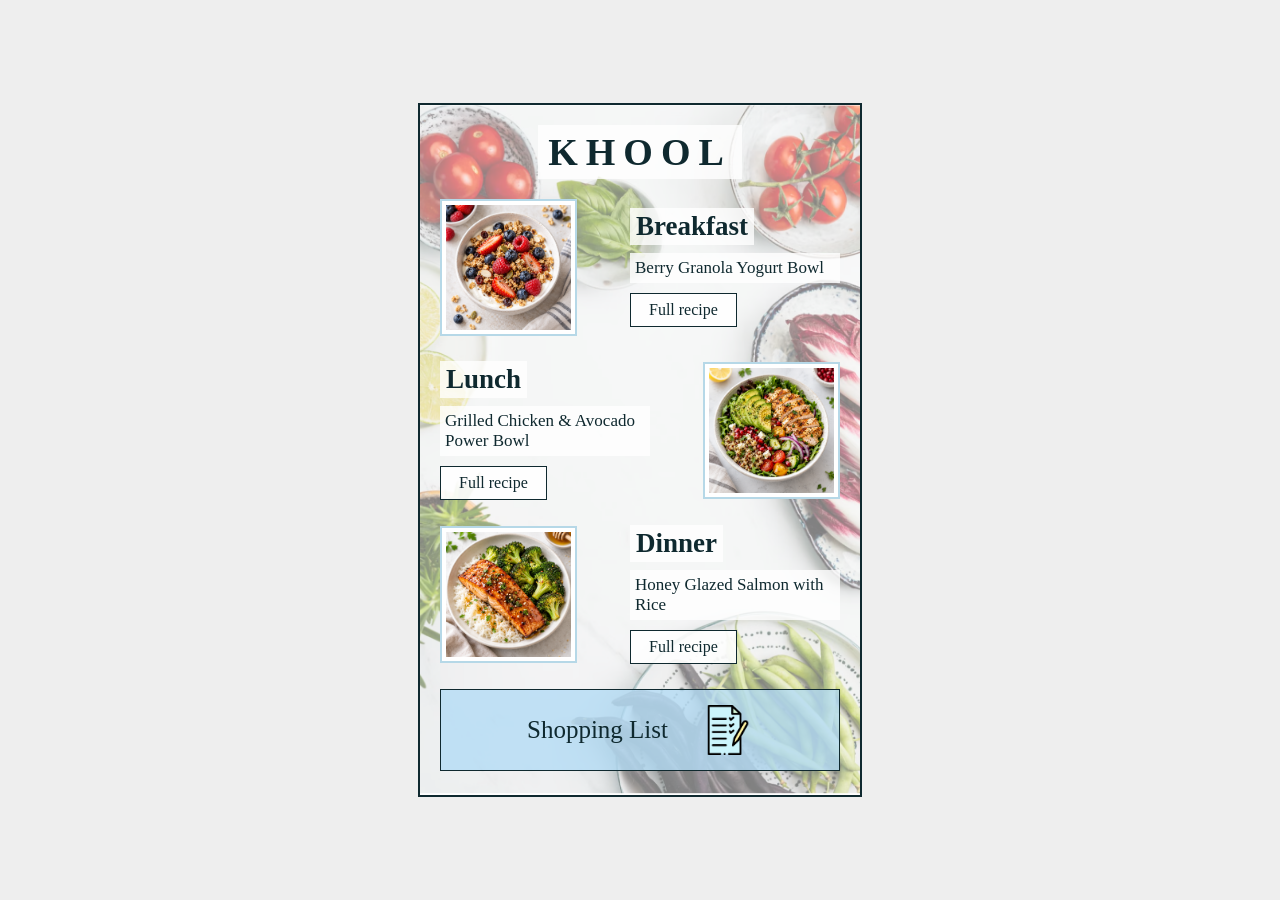
<file: khool.html>
<!DOCTYPE html>
<html lang="en">

<head>
    <meta charset="UTF-8">
    <meta name="viewport" content="width=device-width, initial-scale=1.0">

    <link rel="stylesheet" href="./khool-style.css">

    <title>Khool Recipes</title>
</head>

<body>

    <main class="page">

        <header class="main-header">
            <h1>KHOOL</h1>
        </header>

        <!-- Breakfast -->
        <section class="meal">

            <img
                class="menu-image"
                src="./breakfast.png"
                alt="Berry Granola Yogurt Bowl"
            >

            <div class="meal-info">
                <h2>Breakfast</h2>

                <p>Berry Granola Yogurt Bowl</p>

                <button>Full recipe</button>
            </div>

        </section>


        <!-- Lunch -->
        <section class="meal">

            <div class="meal-info">
                <h2>Lunch</h2>

                <p>Grilled Chicken & Avocado Power Bowl</p>

                <button>Full recipe</button>
            </div>

            <img
                class="menu-image"
                src="./lunch.png"
                alt="Grilled Chicken and Avocado Power Bowl"
            >

        </section>


        <!-- Dinner -->
        <section class="meal">

            <img
                class="menu-image"
                src="./dinner.png"
                alt="Honey Glazed Salmon with Rice"
            >

            <div class="meal-info">
                <h2>Dinner</h2>

                <p>Honey Glazed Salmon with Rice</p>

                <button>Full recipe</button>
            </div>

        </section>


        <!-- Shopping list -->
        <section class="shopping">

            <button class="shopping-button">

                <span>Shopping List</span>

                <img
                    class="shopping-icon"
                    src="./shopping.png"
                    alt="Shopping List"
                >

            </button>

        </section>

    </main>

</body>

</html>
</file>
<file: khool-style.css>
body {
    margin: 0;

    min-height: 100vh;

    display: flex;
    justify-content: center;
    align-items: center;

    background-color: #eeeeee;

    color: #0F292F;
    font-family: didot, serif;
}


/* Main page */

.page {
    width: 400px;
    min-height: 650px;

    padding: 20px;

    background-image: url("./background.png");
    background-size: cover;
    background-position: center;
    background-repeat: no-repeat;

    border: 2px solid #0F292F;
}


/* Main title */

.main-header {
    text-align: center;
}


h1 {
    width: fit-content;

    margin: 0 auto 20px auto;

    padding: 5px 10px;

    font-size: 38px;

    letter-spacing: 8px;

    background-color: rgba(255, 255, 255, 0.8);
}


/* Meal sections */

.meal {
    display: flex;

    align-items: center;
    justify-content: space-between;

    gap: 20px;

    margin-bottom: 25px;
}


/* Meal text */

.meal-info {
    width: 210px;
}


h2 {
    width: fit-content;

    margin: 0 0 8px 0;

    padding: 3px 6px;

    font-size: 27px;

    background-color: rgba(255, 255, 255, 0.8);
}


.meal-info p {
    margin: 0 0 10px 0;

    padding: 5px;

    font-size: 17px;

    background-color: rgba(255, 255, 255, 0.8);
}


/* Food images */

.menu-image {
    width: 125px;
    height: 125px;

    object-fit: cover;

    padding: 4px;

    background-color: white;

    border: 2px solid #b6d8e7;
}


/* Buttons */

button {
    padding: 7px 18px;

    color: #0F292F;

    font-family: didot, serif;
    font-size: 16px;

    background-color: rgba(255, 255, 255, 0.9);

    border: 1px solid #0F292F;

    cursor: pointer;
}


/* Button hover */

button:hover {
    color: white;

    background-color: #0F292F;
}


/* Shopping List */

.shopping {
    margin-top: 10px;
}


.shopping-button {
    width: 100%;

    display: flex;
    justify-content: center;
    align-items: center;

    gap: 35px;

    padding: 15px;

    font-size: 25px;

    background-color: rgba(180, 220, 245, 0.8);
}


/* Shopping icon */

.shopping-icon {
    width: 50px;
    height: 50px;

    object-fit: contain;
}
</file>
